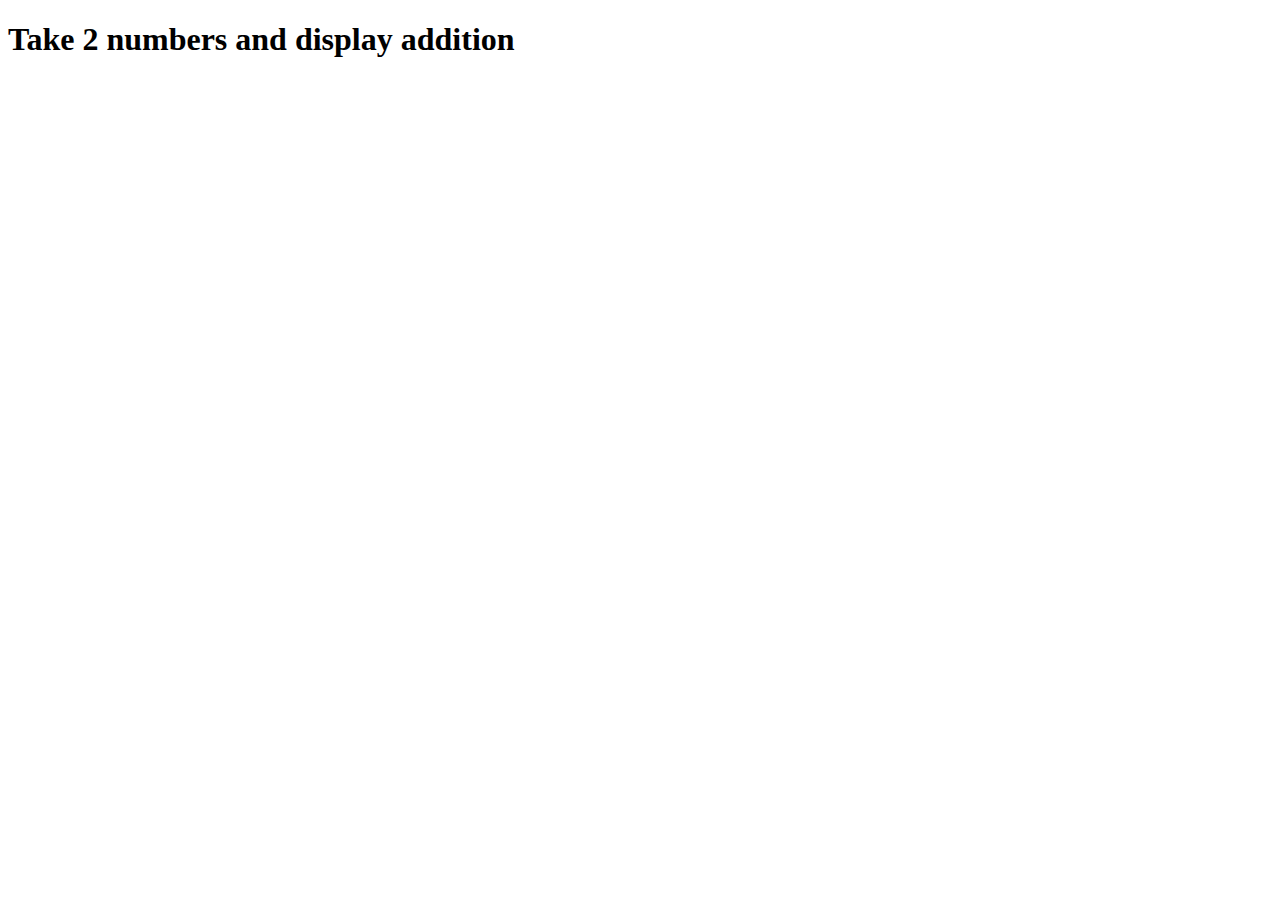
<file: Day2/add.html>
<!DOCTYPE html>
<html lang="en">

<head>
    <meta charset="UTF-8">
    <meta name="viewport" content="width=device-width, initial-scale=1.0">
    <title>Document</title>
</head>

<body>
    <h1>Take 2 numbers and display addition</h1>
    <script>
        let num1 = parseInt(prompt("Enter number 1: "));
        let num2 = parseInt(prompt("Enter number 2: "));

        console.log(`Addition of ${num1}, ${num2} = ${num1 + num2}`);
    </script>
</body>

</html>
</file>
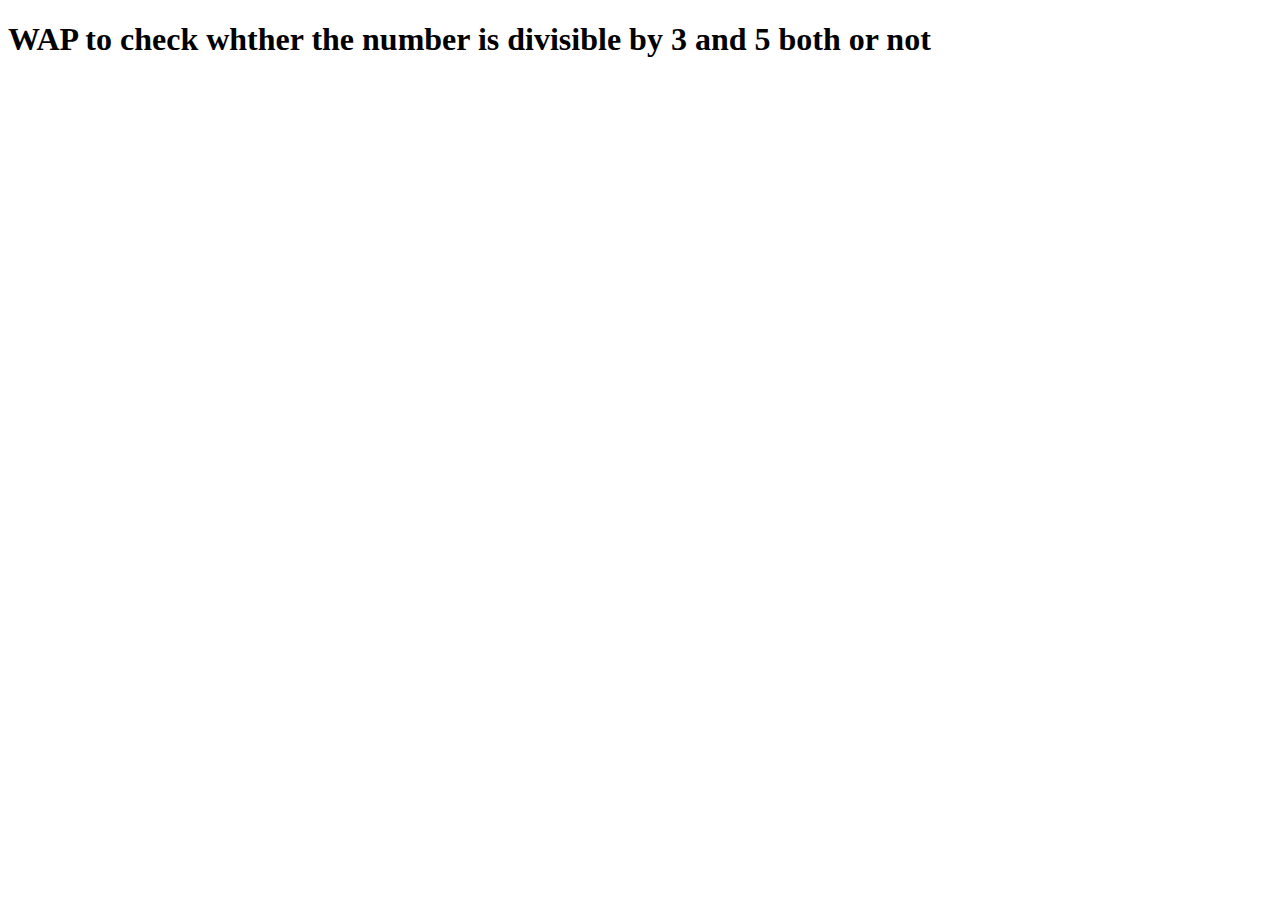
<file: Day2/if1.html>
<!DOCTYPE html>
<html lang="en">
  <head>
    <meta charset="UTF-8" />
    <meta name="viewport" content="width=device-width, initial-scale=1.0" />
    <title>Document</title>
  </head>
  <body>
    <h1>WAP to check whther the number is divisible by 3 and 5 both or not</h1>

    <script>
      let n1 = parseInt(prompt("Enter the number"));
      if (n1 % 3 == 0 && n1 % 5 == 0) {
        console.log(n1 + " is divisible by 3 and 5 both");
      } else {
        console.log(n1 + " is not divisible by 3 and 5 both");
      }
    </script>
  </body>
</html>
</file>
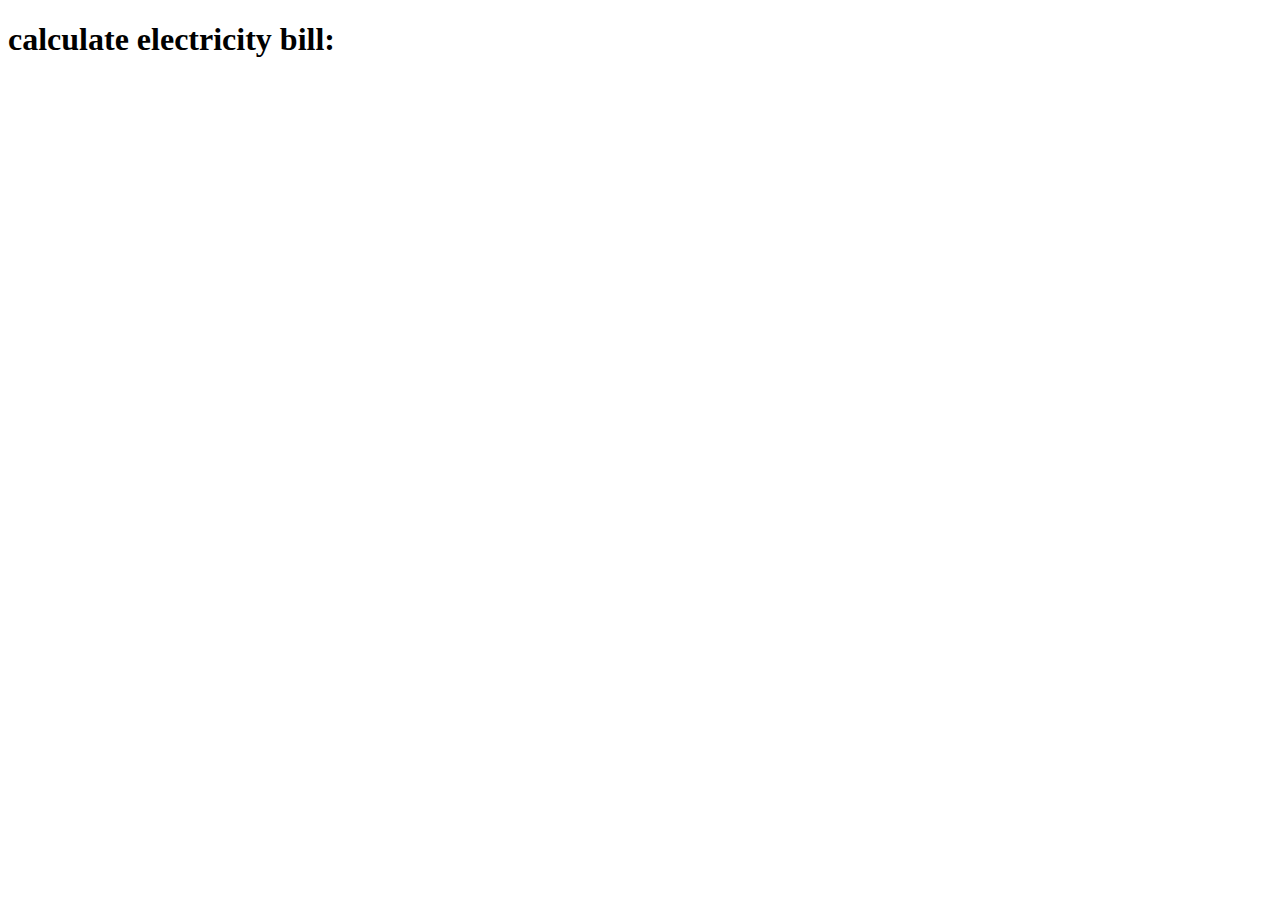
<file: Day2/if3.html>
<!-- WAP to calculate electricity bill:
    Accept unit consumed:
    a. if unit consumed is less than or equal to 100 -> then charge amount 5/unit
    b. if unit consumed is between 101 to 200 -> then charge amount 8/unit
    c. if unit consumed is more than 200 -> then charge amount 15/unit

    After bill_amount add fixed amount of 150Rs
    Display Final Amount and Unit Consumed 
-->
<!DOCTYPE html>
<html lang="en">
<head>
    <meta charset="UTF-8">
    <meta name="viewport" content="width=device-width, initial-scale=1.0">
    <title>Document</title>
</head>
<body>
    <h1>calculate electricity bill: </h1>
    <script>
        let num = parseInt(prompt("Enter the unit consumed"));
        let billAmount = 0;
        if(num <= 100){
            billAmount = num * 5;
        } else if(num > 100 && num <= 200){
            billAmount = num * 8;
        } else {
            billAmount = num * 15;
        }
        billAmount += 150; 
        console.log("Unit Consumed: " + num);
        console.log("Final Bill Amount: " + billAmount);
    </script>
</body>
</html>
</file>
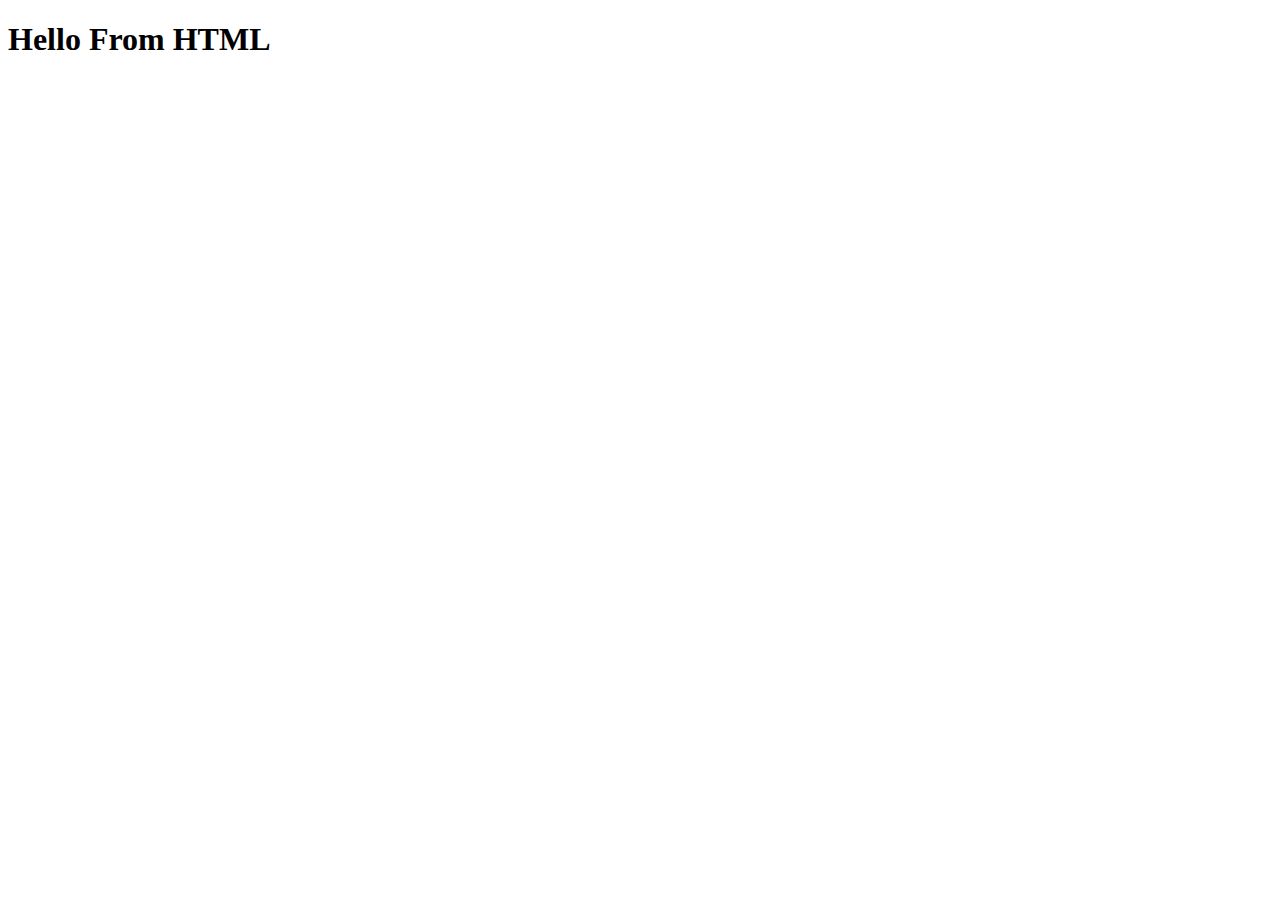
<file: Day2/input.html>
<!DOCTYPE html>
<html lang="en">

<head>
    <meta charset="UTF-8">
    <meta name="viewport" content="width=device-width, initial-scale=1.0">
    <title>Js Input</title>

</head>

<body>
    <h1>Hello From HTML</h1>

    <script>
        // Write your js -> should be small
        let name = prompt("Enter your name: ");
        alert(`Welcome ${name}`)

        console.log(`Welcome ${name}`);
    </script>

    <!-- <script src="input.js"></script> -->
</body>

</html>
</file>
